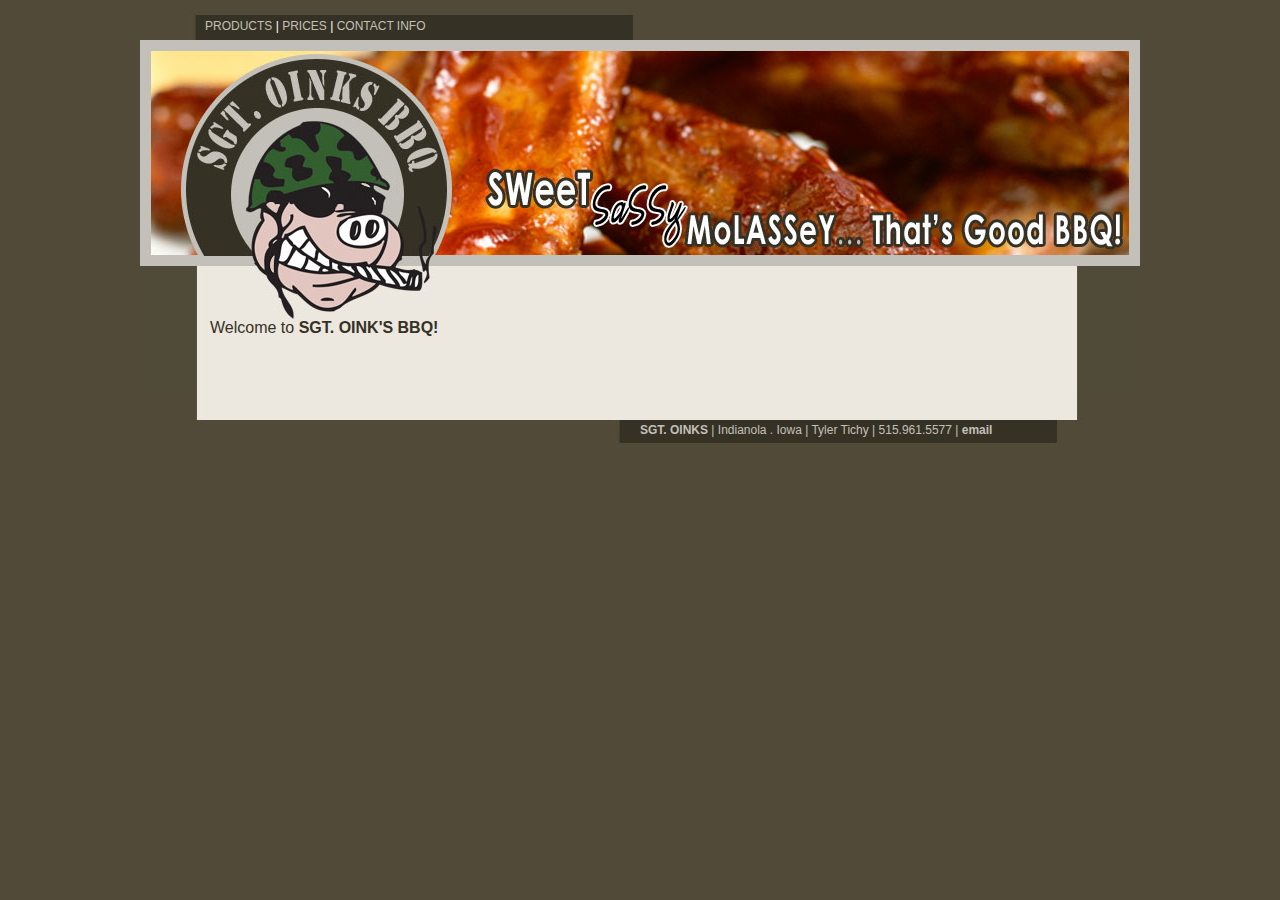
<file: sgt-oinks/index.html>
<!DOCTYPE html PUBLIC "-//W3C//DTD XHTML 1.0 Transitional//EN" "http://www.w3.org/TR/xhtml1/DTD/xhtml1-transitional.dtd">
<html xmlns="http://www.w3.org/1999/xhtml"><!-- InstanceBegin template="/Templates/main.dwt" codeOutsideHTMLIsLocked="false" -->
<head>
<meta http-equiv="Content-Type" content="text/html; charset=utf-8" />
<!-- InstanceBeginEditable name="doctitle" -->
<title>Sgt. Oink's BBQ :: Indinalola . Iowa</title>
<!-- InstanceEndEditable -->
<!-- InstanceBeginEditable name="head" --><!-- InstanceEndEditable -->
<link href="oinks.css" rel="stylesheet" type="text/css" />
</head>

<body>
<div class="navtext" style="width:935px; padding-left:65px; margin-left:auto; margin-right:auto; background-image: url(graphics/top.jpg); height:300px; padding-top:19px; text-align:left;"><a href="#">PRODUCTS</a> | <a href="#">PRICES</a> | <a href="#">CONTACT INFO&nbsp;</a></div>
<div style="width:1000px; margin-left:auto; margin-right:auto; background-image: url(graphics/bg.jpg);">
  <div style="padding-left:70px; padding-right:70px;"><!-- InstanceBeginEditable name="content" --><span class="drkbrowntext">Welcome to <strong>SGT. OINK'S BBQ!</strong></span><br />
    <br />
    <br />
    <br />
    <br />
  <!-- InstanceEndEditable --></div>
</div>
<div class="minitext" style="width:500px; margin-left:auto; margin-right:auto; background-image: url(graphics/footer.jpg); height:34px; padding-top:30px; padding-left:500px;"><strong>SGT. OINKS</strong> | Indianola . Iowa | Tyler Tichy | 515.961.5577 | <a href="mailto:sgroinksbbq@yahoo.com"><strong>email</strong></a></div>
</body>
<!-- InstanceEnd --></html>
</file>
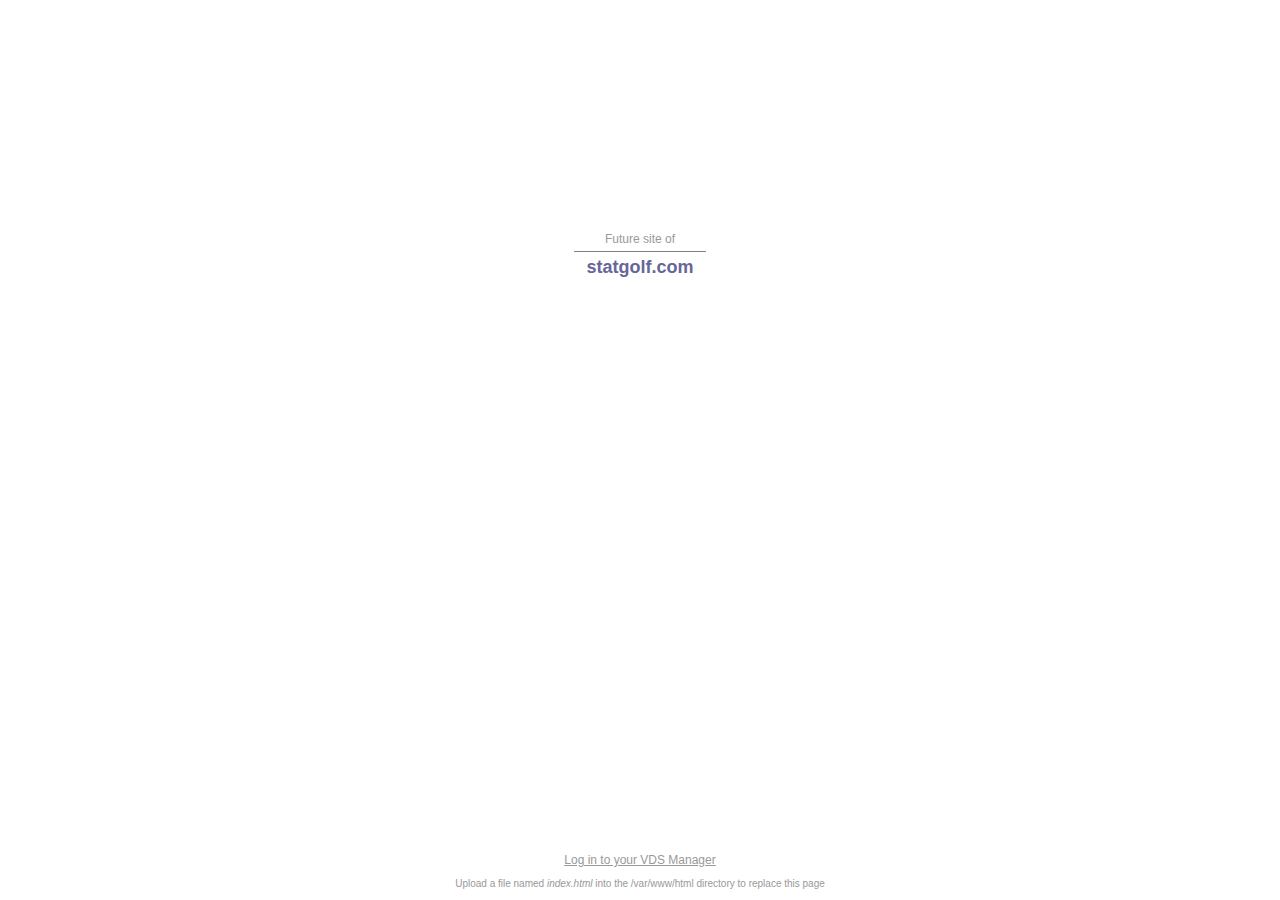
<file: manager.html>
<!DOCTYPE HTML PUBLIC "-//W3C//DTD HTML 4.0 Transitional//EN">
<html><head><title>statgolf.com</title><style type="text/css"> table { height: 100%; } td { font-family: Arial, Helvetica, sans-serif; text-decoration: none; font-size: 10px; color: #999999; } a { font-size: 12px; color: #999999; text-decoration: underline; } </style></head><body><table width="100%" border="0"><tr align="center" valign="middle"><td><font style="font-size: 12px;">Future site of</font><br /><hr noshade size="1" width="130px" /><font style="font-size: 18px; font-weight: bold; color: #666699;">statgolf.com</font></td></tr><tr align="center" valign="bottom"><td><a href="/cgi-bin/.admin.redirect.sh">Log in to your VDS Manager</a><br /><br />Upload a file named <i>index.html</i> into the /var/www/html directory to replace this page</td></tr></table></body></html>
</file>
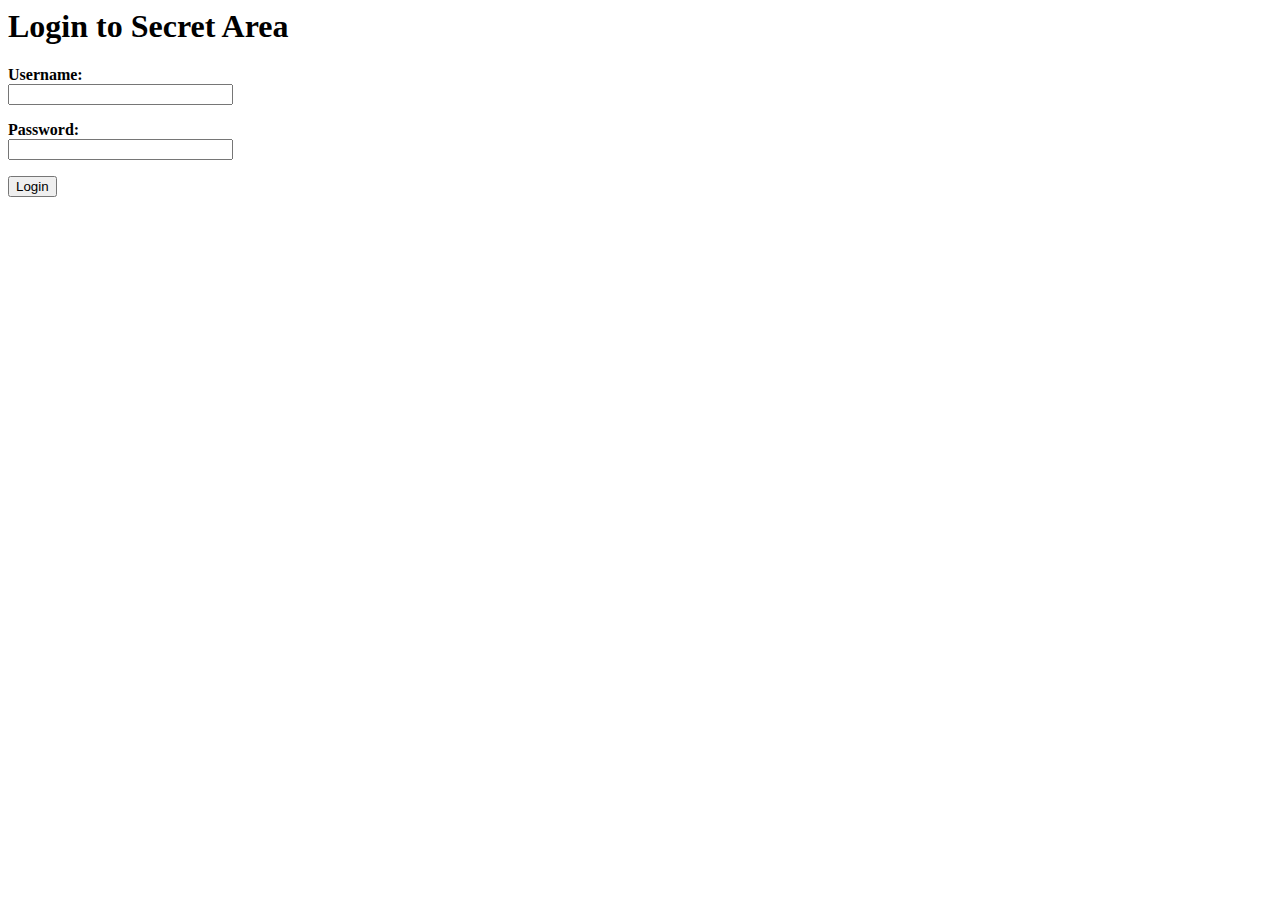
<file: Test.html>
<HTML>
<HEAD>
<TITLE>Login</TITLE>
</HEAD>
<BODY>

<H1>Login to Secret Area</H1>

<FORM METHOD="post" ACTION="do_authuser.php">

<P><STRONG>Username:</STRONG><BR>
<INPUT TYPE="text" NAME="username" SIZE=25 MAXLENGTH=25></p>

<P><STRONG>Password:</STRONG><BR>
<INPUT TYPE="text" NAME="password" SIZE=25 MAXLENGTH=25></p>


<P><INPUT TYPE="SUBMIT" NAME="submit" VALUE="Login"></P>


</FORM>

</BODY>
</HTML>
</file>
<file: sgt-oinks/oinks.css>
@charset "utf-8";
/* CSS Document */

body {background-color: #514a38; margin-top:0px; font-family:Century Gothic, Verdana, Arial, Helvetica, sans-serif; font-size:12px; }

a:link {  color: #c3c0b8; text-decoration: none }
a:visited {  color: #c3c0b8;}
a:active {  color: #c3c0b8;}
a:hover {  color: #FFFFFF; }

a.bright:link {  color: #592819; text-decoration: none}
a.bright:visited {  color: #592819; text-decoration: none}
a.bright:active {  color: #592819; }
a.bright:hover {  color: #9ABA3D; }

.maintext {font-family: Arial, Helvetica, Verdana, sans-serif; font-size: 12px; color: #000000; line-height:18px; }

.navtext {font-family: Century Gothic, Verdana, Arial, Helvetica, sans-serif; font-size: 12px; color: #ffffff;}

.pictures {border:double; border:#ffffff}

.whitetext {font-family:Arial, Helvetica, sans-serif; font-size: 12pt; color:#FFFFFF;}

.drkbrowntext {font-family:Century Gothic, Verdana, sans-serif; font-size: 12pt; color:#353125;}

.minitext {font-family: Century Gothic, Verdana, sans-serif; font-size: 12px; color: #c3c0b8;}

.orangetext {font-family:Arial, Helvetica, sans-serif; font-size: 15pt; color:#E3B672;}
</file>
